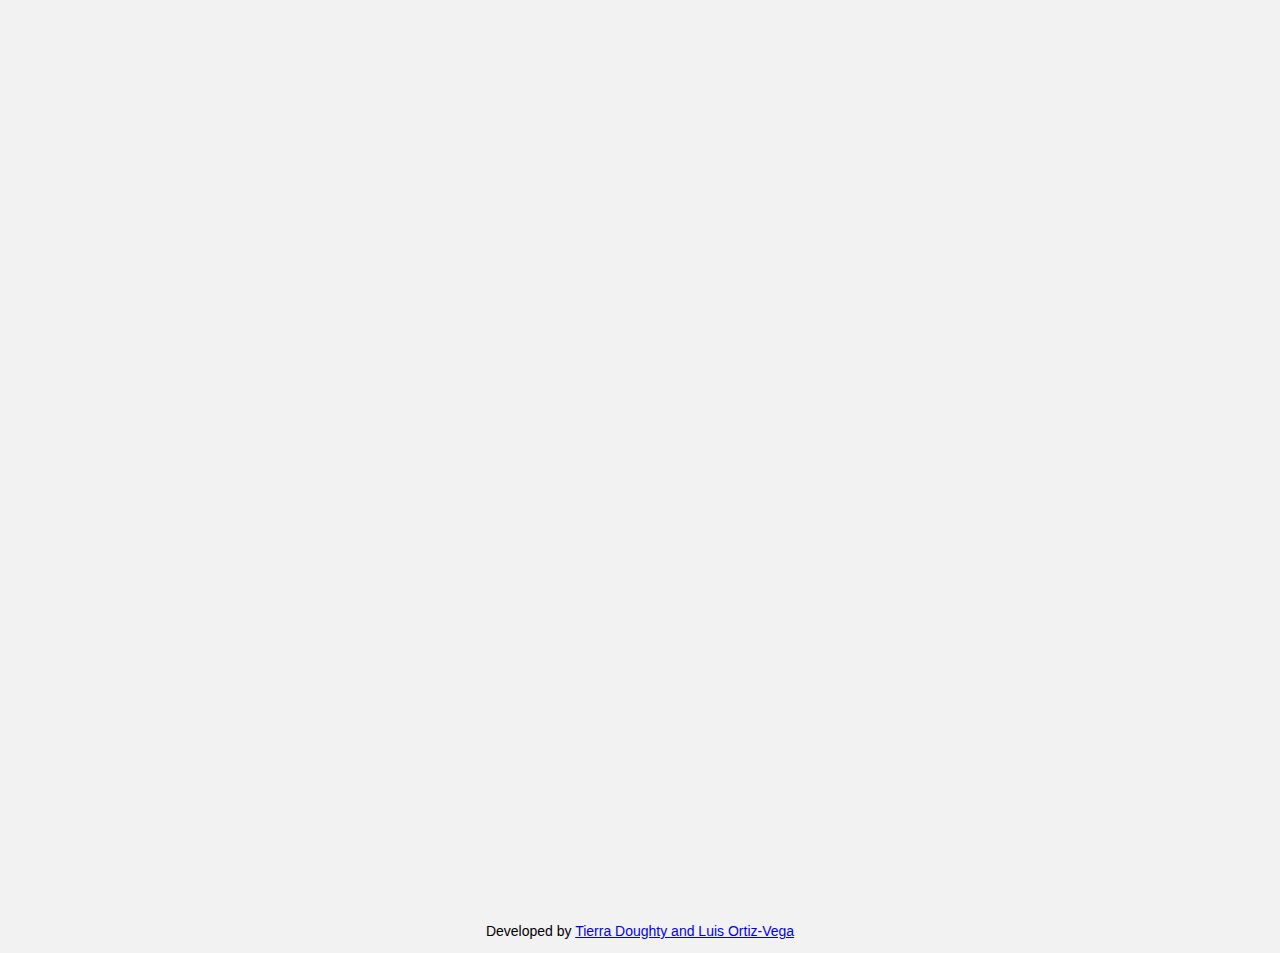
<file: MindSpark Login Page/index.html>
<!--HTML for Login Page!-->
<!DOCTYPE html>
<html lang="en">
<head>
  <meta charset="UTF-8">
  <meta name="viewport" content="width=device-width, initial-scale=1.0">
  <title>MindSpark | Register Now!</title>
  <link rel="stylesheet" href="style.css">
  <link rel="stylesheet" href="https://cdnjs.cloudflare.com/ajax/libs/font-awesome/5.15.3/css/all.min.css"/>
  <link rel="icon" href="MINDicon.png" type="image">

</head>
<body>
  <div class="form_wrapper">
    <div class="form_container">
      <div class="title_container">
        <img src="MIND.png" width="260px" height="260px">
        <h2>Register Today</h2>
      </div>
      <div class="row clearfix">
        <div class="">
          <form>
            <div class="input_field"> <span><i aria-hidden="true" class="fa fa-envelope"></i></span>
              <input type="email" name="email" placeholder="Email" required />
            </div>
            <div class="input_field"> <span><i aria-hidden="true" class="fa fa-lock"></i></span>
              <input type="password" name="password" placeholder="Password" required />
            </div>
            <div class="input_field"> <span><i aria-hidden="true" class="fa fa-lock"></i></span>
              <input type="password" name="password" placeholder="Re-type Password" required />
            </div>
            <div class="row clearfix">
              <div class="col_half">
                <div class="input_field"> <span><i aria-hidden="true" class="fa fa-user"></i></span>
                  <input type="text" name="name" placeholder="First Name" />
                </div>
              </div>
              <div class="col_half">
                <div class="input_field"> <span><i aria-hidden="true" class="fa fa-user"></i></span>
                  <input type="text" name="name" placeholder="Last Name" required />
                </div>
              </div>
            </div>
                <div class="input_field radio_option">
                <input type="radio" name="radiogroup1" id="rd1">
                <label for="rd1">Male</label>
                <input type="radio" name="radiogroup1" id="rd2">
                <label for="rd2">Female</label>
                </div>
                <div class="input_field select_option">
                  <select>
                    <option id="country">Select a country</option>
                    <option>Option 1</option>
                    <option>Option 2</option>
                  </select>
                  <div class="select_arrow"></div>
                </div>
                <!--Birthday Input-->
                <label for="birthday">Birthday:</label>
              <input type="date" id="birthday" name="birthday" required><br><br>
              <div class="input_field checkbox_option">
                <input type="checkbox" id="cb1">
            <label for="cb1">I agree with terms and conditions</label>
              </div>
              <div class="input_field checkbox_option">
                <input type="checkbox" id="cb2">
              </div>
            <input class="button" type="submit" value="Register" />
          </form>
        </div>
      </div>
    </div>
  </div>
  <p class="credit">Developed by <a href="http://www.designtheway.com" target="_blank">Tierra Doughty and Luis Ortiz-Vega</a></p>
</file>
<file: MindSpark Login Page/style.css>
body {
	font-family: Verdana, Geneva, sans-serif;
	font-size: 14px;
	background: #f2f2f2;
}

/*Footer Thing*/
.credit {
	text-align: center;
}

.clearfix:after {
	content: "";
	display: block;
	clear: both;
	visibility: hidden;
	height: 0;
}

.form_wrapper {
	background: #fff;
	width: 400px;
	max-width: 100%;
	box-sizing: border-box;
	padding: 25px;
	margin: 8% auto 0;
	position: relative;
	z-index: 1;
	border-top: 5px solid #f5ba1a;
	box-shadow: 0 0 3px rgba(0, 0, 0, 0.1);
	transform-origin: 50% 0%;
	transform: scale3d(1, 1, 1);
	transition: none;
	animation: expand 0.8s 0.6s ease-out forwards;
	opacity: 0;
}

.form_wrapper h2 {
	font-size: 1.5em;
	line-height: 1.5em;
	margin: 0;
}

.form_wrapper .title_container {
	text-align: center;
	padding-bottom: 15px;
}

.form_wrapper h3 {
	font-size: 1.1em;
	font-weight: normal;
	line-height: 1.5em;
	margin: 0;
}

.form_wrapper label {
	font-size: 12px;
}

.form_wrapper .row {
	margin: 10px -15px;
}

.form_wrapper .row > div {
	padding: 0 15px;
	box-sizing: border-box;
}

.form_wrapper .col_half {
	width: 50%;
	float: left;
}

.form_wrapper .input_field, .form_wrapper .textarea_field {
	position: relative;
	margin-bottom: 20px;
	animation: bounce 0.6s ease-out;
}

.form_wrapper .input_field > span {
	position: absolute;
	left: 0;
	top: 0;
	color: #333;
	height: 100%;
	border-right: 1px solid #cccccc;
	text-align: center;
	width: 30px;
}

.form_wrapper input[type="text"], 
.form_wrapper input[type="email"], 
.form_wrapper input[type="password"] {
	width: 100%;
	padding: 8px 10px 9px 35px;
	height: 35px;
	border: 1px solid #cccccc;
	box-sizing: border-box;
	outline: none;
	transition: all 0.30s ease-in-out;
}

.form_wrapper input[type="text"]:hover, 
.form_wrapper input[type="email"]:hover, 
.form_wrapper input[type="password"]:hover {
	background: #fafafa;
}

.form_wrapper input[type="text"]:focus, 
.form_wrapper input[type="email"]:focus, 
.form_wrapper input[type="password"]:focus {
	box-shadow: 0 0 2px 1px rgba(255, 169, 0, 0.5);
	border: 1px solid #f5ba1a;
	background: #fafafa;
}

.form_wrapper input[type="submit"] {
	background: #f5ba1a;
	height: 35px;
	line-height: 35px;
	width: 100%;
	border: none;
	outline: none;
	cursor: pointer;
	color: #fff;
	font-size: 1.1em;
	margin-bottom: 10px;
	transition: all 0.30s ease-in-out;
}

.form_wrapper input[type="submit"]:hover,
.form_wrapper input[type="submit"]:focus {
	background: #e3a308;
}

.form_wrapper input[type="checkbox"],
.form_wrapper input[type="radio"] {
	border: 0;
	clip: rect(0 0 0 0);
	height: 1px;
	margin: -1px;
	overflow: hidden;
	padding: 0;
	position: absolute;
	width: 1px;
}

.checkbox_option label:before,
.radio_option label:before {
	content: "";
	display: inline-block;
	width: 0.5em;
	height: 0.5em;
	margin-right: 0.5em;
	vertical-align: -2px;
	border: 2px solid #cccccc;
	padding: 0.12em;
	background-color: transparent;
	background-clip: content-box;
	transition: all 0.2s ease;
}

.checkbox_option input:hover + label:before,
.checkbox_option input:checked + label:before,
.radio_option input:hover + label:before,
.radio_option input:checked + label:before {
	border-color: #000000;
}

.checkbox_option input:checked + label:after,
.radio_option input:checked + label:before {
	animation: check 0.8s ease 0s running;
	display: block;
	width: 7px;
	height: 20px;
	border-color: #000000;
}

@keyframes check {
	0% { height: 0; width: 0; }
	25% { height: 0; width: 7px; }
	50% { height: 20px; width: 7px; }
}

@keyframes expand {
	0% { transform: scale3d(1,0,1); opacity: 0; }
	25% { transform: scale3d(1,1.2,1); }
	50% { transform: scale3d(1,0.85,1); }
	75% { transform: scale3d(1,1.05,1); }
	100% { transform: scale3d(1,1,1); opacity: 1; }
}

@keyframes bounce {
	0% { transform: translate3d(0,-25px,0); opacity: 0; }
	25% { transform: translate3d(0,10px,0); }
	50% { transform: translate3d(0,-6px,0); }
	75% { transform: translate3d(0,2px,0); }
	100% { transform: translate3d(0,0,0); opacity: 1; }
}

@media (max-width: 600px) {
	.form_wrapper .col_half {
		width: 100%;
		float: none;
	}

	.form_wrapper .bottom_row .col_half {
		width: 50%;
		float: left;
	}

	.form_wrapper .form_container .row .col_half.last {
		border-left: none;
	}

	.form_wrapper .remember_me {
		padding-bottom: 20px;
	}
}
</file>
